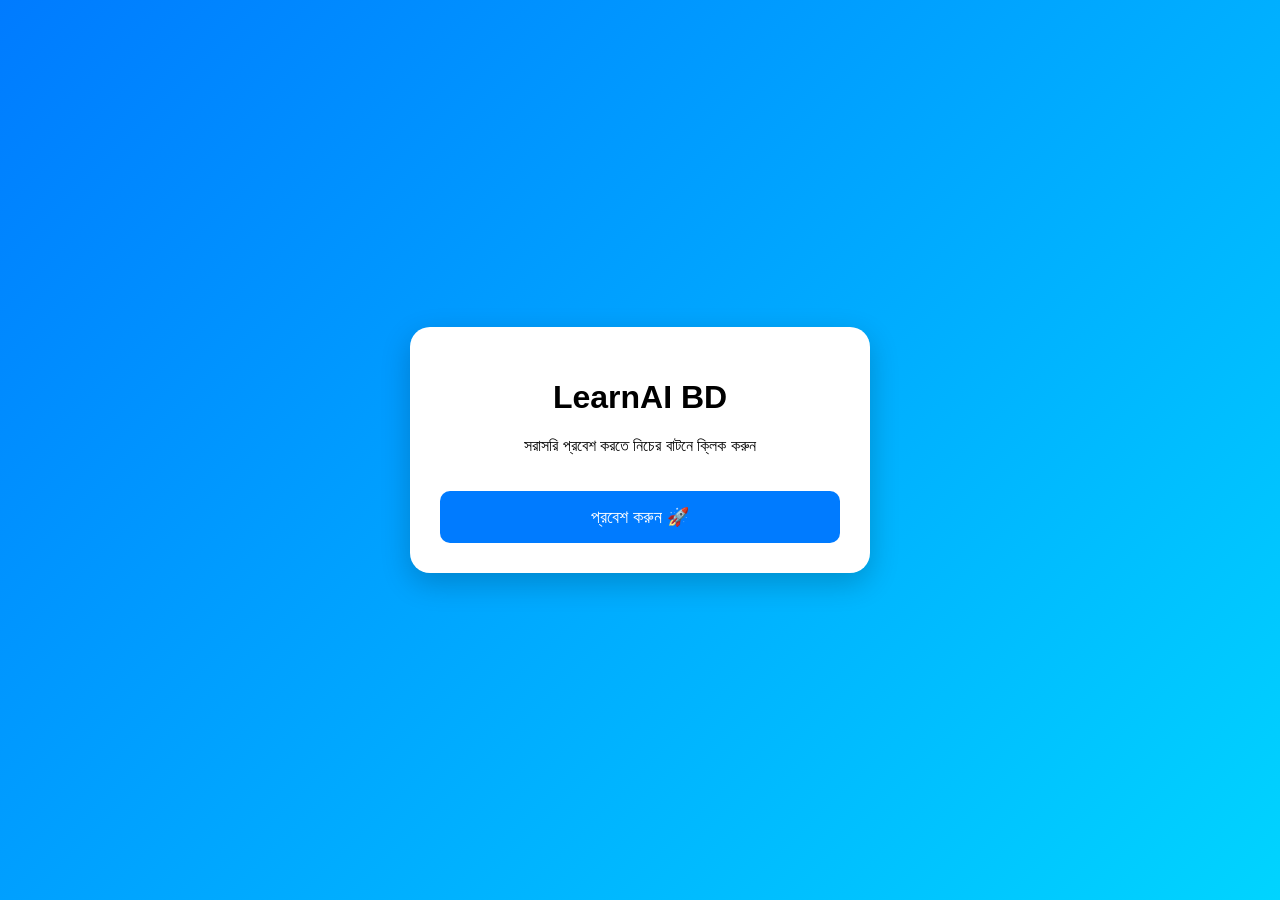
<file: index.html>
<!DOCTYPE html>
<html lang="bn">
<head>
    <meta charset="UTF-8">
    <meta name="viewport" content="width=device-width, initial-scale=1.0">
    <title>LearnAI BD</title>
    <style>
        body { font-family: Arial, sans-serif; background: linear-gradient(135deg, #007bff, #00d4ff); display: flex; justify-content: center; align-items: center; height: 100vh; margin: 0; color: white; text-align: center; }
        .card { background: white; color: black; padding: 30px; border-radius: 20px; box-shadow: 0 10px 30px rgba(0,0,0,0.2); width: 90%; max-width: 400px; }
        button { background: #007bff; color: white; border: none; padding: 15px 30px; border-radius: 10px; font-size: 18px; cursor: pointer; margin-top: 20px; width: 100%; }
        input { width: 100%; padding: 12px; margin: 10px 0; border: 1px solid #ddd; border-radius: 10px; box-sizing: border-box; }
        .hidden { display: none; }
    </style>
</head>
<body>
    <div id="main-box" class="card">
        <h1>LearnAI BD</h1>
        <p>সরাসরি প্রবেশ করতে নিচের বাটনে ক্লিক করুন</p>
        <button onclick="enterSite()">প্রবেশ করুন 🚀</button>
    </div>

    <div id="app-content" class="card hidden">
        <h2>স্বাগতম! 🎓</h2>
        <p>আপনার এআই শিক্ষক এখন রেডি।</p>
        <p>লিঙ্ক ছোট করতে TinyURL ব্যবহার করুন।</p>
        <button onclick="location.reload()" style="background: red;">লগ আউট</button>
    </div>

    <script>
        function enterSite() {
            document.getElementById('main-box').classList.add('hidden');
            document.getElementById('app-content').classList.remove('hidden');
            alert("সফলভাবে প্রবেশ করেছেন!");
        }
    </script>
</body>
</html>
</file>
